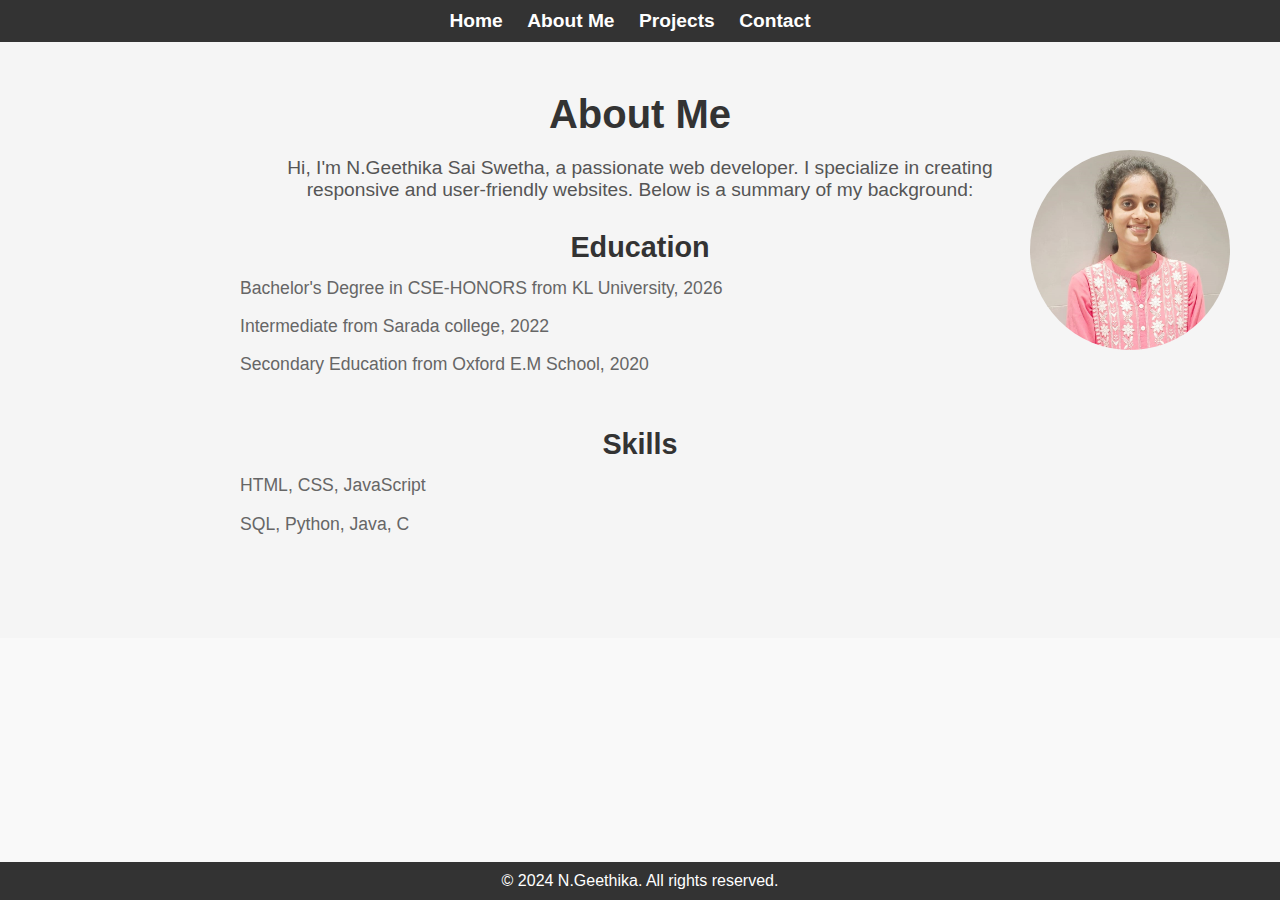
<file: about.html>
<!DOCTYPE html>
<html lang="en">
<head>
    <meta charset="UTF-8">
    <meta name="viewport" content="width=device-width, initial-scale=1.0">
    <title>About Me - N.Geethika Sai Swetha</title>
    <link rel="stylesheet" href="styles.css">
    <style>
        body {
            font-family: Arial, sans-serif;
            margin: 0;
            padding: 0;
            background-color: #f9f9f9;
            text-align: center;
        }

        header {
            background-color: #333;
            color: #fff;
            padding: 10px 0;
        }

        header nav ul {
            list-style-type: none;
            margin: 0;
            padding: 0;
            display: inline-block; /* Center the nav */
        }

        header nav ul li {
            display: inline;
            margin-right: 20px;
        }

        header nav ul li a {
            color: #fff;
            text-decoration: none;
            font-size: 1.2em;
            transition: all 0.3s ease;
        }

        header nav ul li a:hover {
            color: #ffd700; /* Change color on hover */
        }

        .about {
            padding: 50px 20px;
            text-align: center;
        }

        .about h2 {
            font-size: 2.5em;
            margin-bottom: 20px;
            font-weight: bold;
            color: #333;
        }

        .about p {
            font-size: 1.2em;
            max-width: 800px;
            margin: 0 auto 30px auto;
            color: #555;
        }

        .about-content img {
            width: 200px; /* Adjust width as needed */
            height: auto;
            border-radius: 50%;
            margin-bottom: 20px;
        }

        .about-section {
            margin-bottom: 50px;
        }

        .about-section h3 {
            font-size: 1.8em;
            margin-bottom: 10px;
            color: #333;
            text-align: center; /* Center heading */
        }

        .about-section ul {
            list-style-type: none;
            padding: 0;
            margin: 0 auto;
            max-width: 800px;
            text-align: left; /* Align list items to the left */
        }

        .about-section ul li {
            font-size: 1.1em;
            margin-bottom: 10px;
            line-height: 1.6;
            color: #666;
        }

        footer {
            background-color: #333;
            color: #fff;
            text-align: center;
            padding: 10px 0;
        }
    </style>
</head>
<body>
    <header>
        <nav>
            <ul>
                <li><a href="index.html">Home</a></li>
                <li><a href="about.html">About Me</a></li>
                <li><a href="projects.html">Projects</a></li>
                <li><a href="contact.html">Contact</a></li>
            </ul>
        </nav>
    </header>

    <section class="about">
        <div class="about-content">
            
            <h2>About Me</h2>
            <img src="image.jpg" alt="N.Geethika Sai Swetha " style="width:200px;height: auto;">
            <p>Hi, I'm N.Geethika Sai Swetha, a passionate web developer. I specialize in creating responsive and user-friendly websites. Below is a summary of my background:</p>
            
            <div class="about-section">
                <h3>Education</h3>
                <ul>
                    <li>Bachelor's Degree in CSE-HONORS from KL University, 2026</li>
                    <li>Intermediate from Sarada college, 2022</li>
                    <li>Secondary Education from Oxford E.M School, 2020</li>
                    <!-- Add more education details as needed -->
                </ul>
            </div>

            <div class="about-section">
                <h3>Skills</h3>
                <ul>
                    <li>HTML, CSS, JavaScript</li>
                    <li>SQL, Python, Java, C</li>
                    
                </ul>
            </div>
        </div>
    </section>

    <footer style="margin-top: 100px;padding: 10px;">
        <p>&copy; 2024 N.Geethika. All rights reserved.</p>
    </footer>

    <script src="script.js"></script>
</body>
</html>
</file>
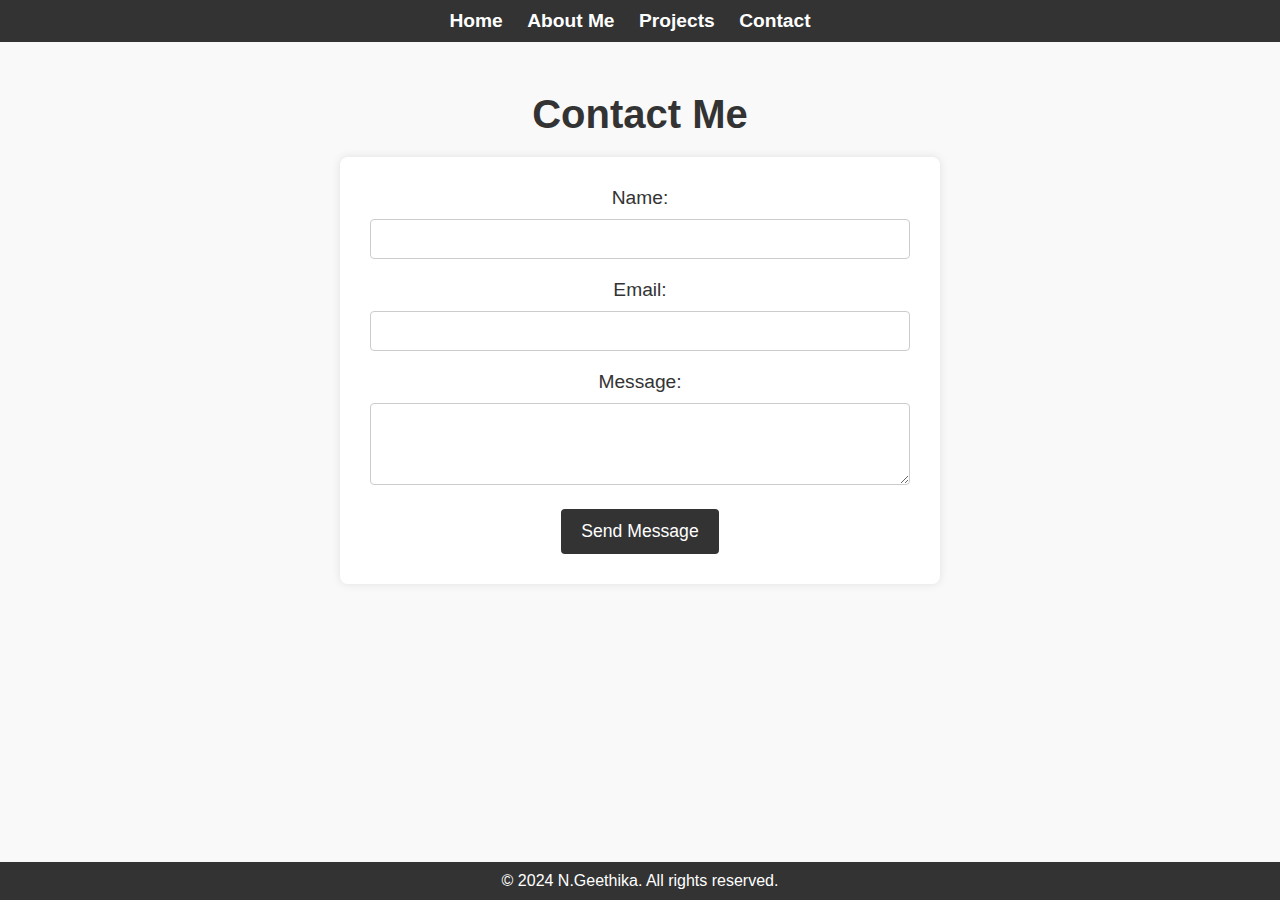
<file: contact.html>
<!DOCTYPE html>
<html lang="en">
<head>
    <meta charset="UTF-8">
    <meta name="viewport" content="width=device-width, initial-scale=1.0">
    <title>Contact - Your Name</title>
    <link rel="stylesheet" href="styles.css">
    <style>
        /* Additional styles specific to contact.html */
        body {
            font-family: Arial, sans-serif;
            margin: 0;
            padding: 0;
            background-color: #f9f9f9;
        }

        header {
            background-color: #333;
            color: #fff;
            padding: 10px 0;
            text-align: center;
        }

        header nav ul {
            list-style-type: none;
            margin: 0;
            padding: 0;
            text-align: center;
        }

        header nav ul li {
            display: inline;
            margin-right: 20px;
        }

        header nav ul li a {
            color: #fff;
            text-decoration: none;
            font-size: 1.2em;
            transition: all 0.3s ease;
        }

        header nav ul li a:hover {
            color: #ffd700; /* Change color on hover */
        }

        .contact {
            text-align: center;
            padding: 50px 20px;
        }

        .contact h2 {
            font-size: 2.5em;
            margin-bottom: 20px;
            font-weight: bold;
            color: #333;
        }

        .contact form {
            max-width: 600px;
            margin: 0 auto;
            background-color: #fff;
            padding: 30px;
            border-radius: 8px;
            box-shadow: 0 0 10px rgba(0, 0, 0, 0.1);
        }

        .contact form label {
            display: block;
            margin-bottom: 10px;
            color: #333;
            font-size: 1.2em;
        }

        .contact form input[type="text"],
        .contact form input[type="email"],
        .contact form textarea {
            width: 100%;
            padding: 10px;
            margin-bottom: 20px;
            font-size: 1em;
            border: 1px solid #ccc;
            border-radius: 4px;
            box-sizing: border-box;
        }

        .contact form textarea {
            resize: vertical;
        }

        .contact form button {
            background-color: #333;
            color: #fff;
            border: none;
            padding: 12px 20px;
            font-size: 1.1em;
            cursor: pointer;
            border-radius: 4px;
            transition: background-color 0.3s ease;
        }

        .contact form button:hover {
            background-color: #555;
        }

        footer {
            background-color: #333;
            color: #fff;
            text-align: center;
            padding: 10px 0;
            position: fixed;
            bottom: 0;
            width: 100%;
        }
    </style>
</head>
<body>
    <header>
        <nav>
            <ul>
                <li><a href="index.html">Home</a></li>
                <li><a href="about.html">About Me</a></li>
                <li><a href="projects.html">Projects</a></li>
                <li><a href="contact.html">Contact</a></li>
            </ul>
        </nav>
    </header>

    <section class="contact">
        <h2>Contact Me</h2>
        <form action="#" method="POST">
            <label for="name">Name:</label>
            <input type="text" id="name" name="name" required>
            
            <label for="email">Email:</label>
            <input type="email" id="email" name="email" required>
            
            <label for="message">Message:</label>
            <textarea id="message" name="message" rows="4" required></textarea>
            
            <button type="submit">Send Message</button>
        </form>
    </section>

    <!-- More content here -->

    <footer>
        <p>&copy; 2024 N.Geethika. All rights reserved.</p>
    </footer>

    <script src="script.js"></script>
</body>
</html>
</file>
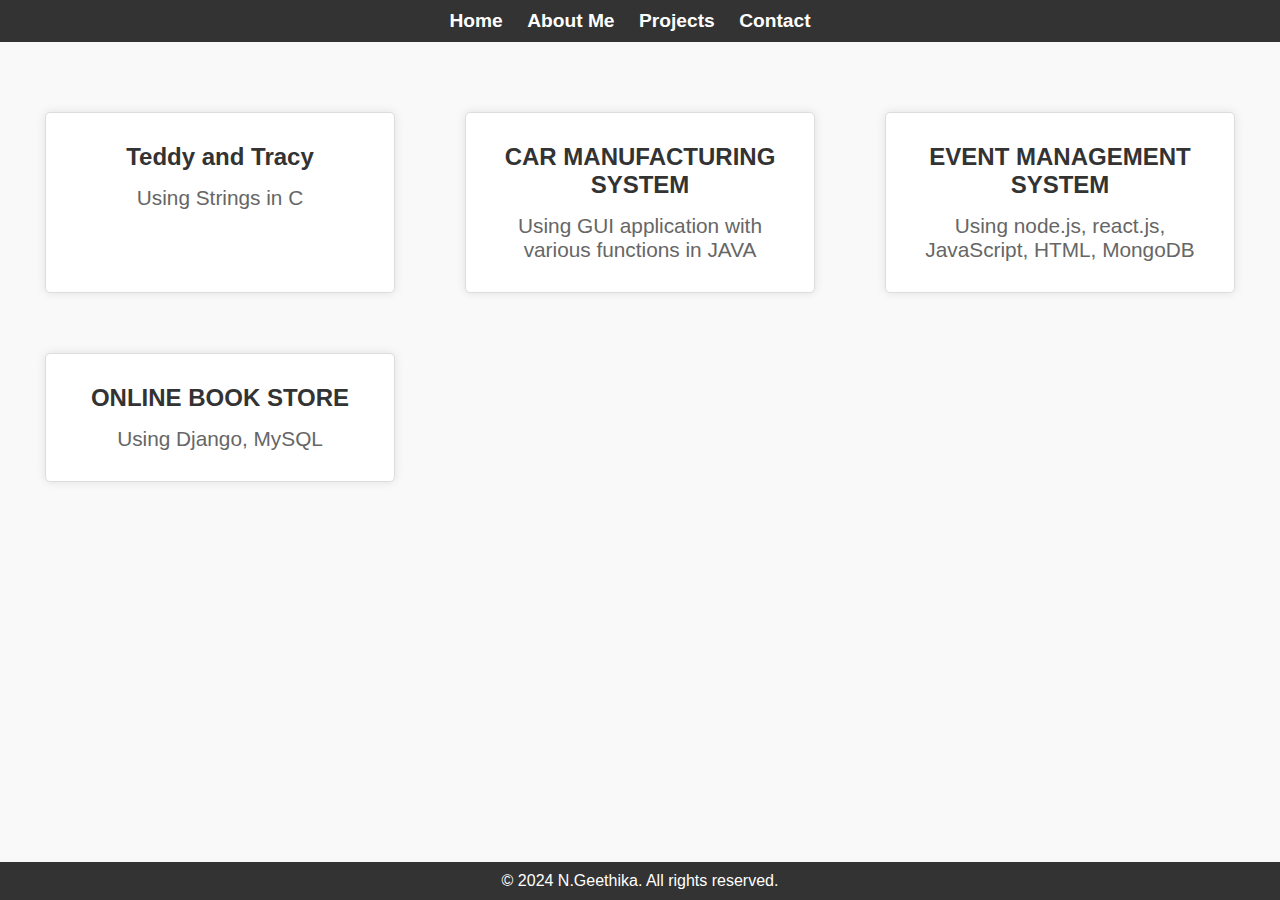
<file: projects.html>
<!DOCTYPE html>
<html lang="en">
<head>
    <meta charset="UTF-8">
    <meta name="viewport" content="width=device-width, initial-scale=1.0">
    <title>Projects - N.Geethika Sai Swetha</title>
    <link rel="stylesheet" href="styles.css">
    <style>
        /* Additional styles specific to projects.html */
        body {
            font-family: Arial, sans-serif;
            margin: 0;
            padding: 0;
            background-color: #f9f9f9;
            text-align: center; /* Center align the text */
        }

        header {
            background-color: #333;
            color: #fff;
            padding: 10px 0;
            text-align: center;
        }

        header nav ul {
            list-style-type: none;
            margin: 0;
            padding: 0;
            display: inline-block; /* Center the nav */
        }

        header nav ul li {
            display: inline;
            margin-right: 20px;
        }

        header nav ul li a {
            color: #fff;
            text-decoration: none;
            font-size: 1.2em;
            transition: all 0.3s ease;
        }

        header nav ul li a:hover {
            color: #ffd700; /* Change color on hover */
        }

        .projects {
            padding: 50px 20px;
        }

        .project-item {
            background-color: #fff;
            border: 1px solid #ddd;
            border-radius: 5px;
            box-shadow: 0 0 10px rgba(0, 0, 0, 0.1);
            padding: 30px; /* Adjust padding to increase size */
            margin: 20px auto;
            width: 350px; /* Adjust width to increase size */
            display: inline-block;
        }

        .project-item h2 {
            font-size: 1.5em; /* Reduced font size */
            margin-bottom: 15px; /* Adjust margin */
            color: #333;
        }

        .project-item p {
            font-size: 1.3em; /* Adjust font size to increase size */
            color: #666;
        }

        footer {
            background-color: #333;
            color: #fff;
            text-align: center;
            padding: 10px 0;
            position: fixed;
            bottom: 0;
            width: 100%;
        }
    </style>
</head>
<body>
    <header>
        <nav>
            <ul>
                <li><a href="index.html">Home</a></li>
                <li><a href="about.html">About Me</a></li>
                <li><a href="projects.html">Projects</a></li>
                <li><a href="contact.html">Contact</a></li>
            </ul>
        </nav>
    </header>

    <section class="projects">
        <div class="project-item">
            <h2>Teddy and Tracy</h2>
            <p>Using Strings in C</p>
        </div>
        <div class="project-item">
            <h2>CAR MANUFACTURING SYSTEM</h2>
            <p>Using GUI application with various functions in JAVA</p>
        </div>
        <div class="project-item">
            <h2>EVENT MANAGEMENT SYSTEM</h2>
            <p>Using node.js, react.js, JavaScript, HTML, MongoDB</p>
        </div>
        <div class="project-item">
            <h2>ONLINE BOOK STORE</h2>
            <p>Using Django, MySQL</p>
        </div>
    </section>

    <!-- More content here -->

    <footer>
        <p>&copy; 2024 N.Geethika. All rights reserved.</p>
    </footer>

    <script src="script.js"></script>
</body>
</html>
</file>
<file: styles.css>
/* Reset default margin and padding */
* {
    margin: 0;
    padding: 0;
    box-sizing: border-box;
}

/* Basic styling for header and navigation */
header {
    background-color: #333;
    color: #fff;
    padding: 10px 20px;
}

nav ul {
    list-style-type: none;
}

nav ul li {
    display: inline;
    margin-right: 20px;
}

nav ul li a {
    text-decoration: none;
    color: #fff;
    font-weight: bold;
}

/* Styling for hero section */
.hero {
    background-image: url('path/to/your/image.jpg');
    background-size: cover;
    background-position: center;
    color: #fff;
    text-align: center;
    padding: 100px 0;
}

.hero-content {
    max-width: 800px;
    margin: 0 auto;
}

.hero h1 {
    font-size: 3em;
    margin-bottom: 20px;
}

.hero p {
    font-size: 1.5em;
}

/* Styling for about section */
.about {
    background-color: #f5f5f5;
    padding: 50px 0;
    text-align: center;
}

.about h2 {
    font-size: 2.5em;
    margin-bottom: 20px;
}

.about p {
    font-size: 1.1em;
    max-width: 600px;
    margin: 0 auto;
}

/* Styling for projects section */
.projects {
    padding: 50px 20px;
    display: grid;
    grid-template-columns: repeat(auto-fit, minmax(300px, 1fr));
    gap: 20px;
}

.project-item {
    background-color: #fff;
    padding: 20px;
    box-shadow: 0 0 10px rgba(0, 0, 0, 0.1);
}

.project-item h2 {
    font-size: 1.5em;
    margin-bottom: 10px;
}

.project-item p {
    font-size: 1.1em;
}

/* Styling for contact section */
.contact {
    text-align: center;
    padding: 50px 20px;
}

.contact form {
    max-width: 600px;
    margin: 0 auto;
}

.contact form label {
    display: block;
    margin-bottom: 10px;
}

.contact form input[type="text"],
.contact form input[type="email"],
.contact form textarea {
    width: 100%;
    padding: 10px;
    margin-bottom: 20px;
    border: 1px solid #ccc;
    border-radius: 4px;
    font-size: 1em;
}

.contact form textarea {
    resize: vertical;
}

.contact form button {
    background-color: #333;
    color: #fff;
    padding: 10px 20px;
    border: none;
    border-radius: 4px;
    cursor: pointer;
    font-size: 1em;
}

.contact form button:hover {
    background-color: #555;
}

/* Styling for footer */
footer {
    background-color: #333;
    color: #fff;
    text-align: center;
    padding: 10px 0;
    position: absolute;
    bottom: 0;
    width: 100%;
}


.about img {
    width: 400px; /* Set width */
    height: 10px; /* Set height to match width for square shape */
    position: absolute; /* Use absolute positioning */
    top: 150px; /* Adjust top position as needed */
    right: 50px; /* Adjust right position as needed */
}
</file>
